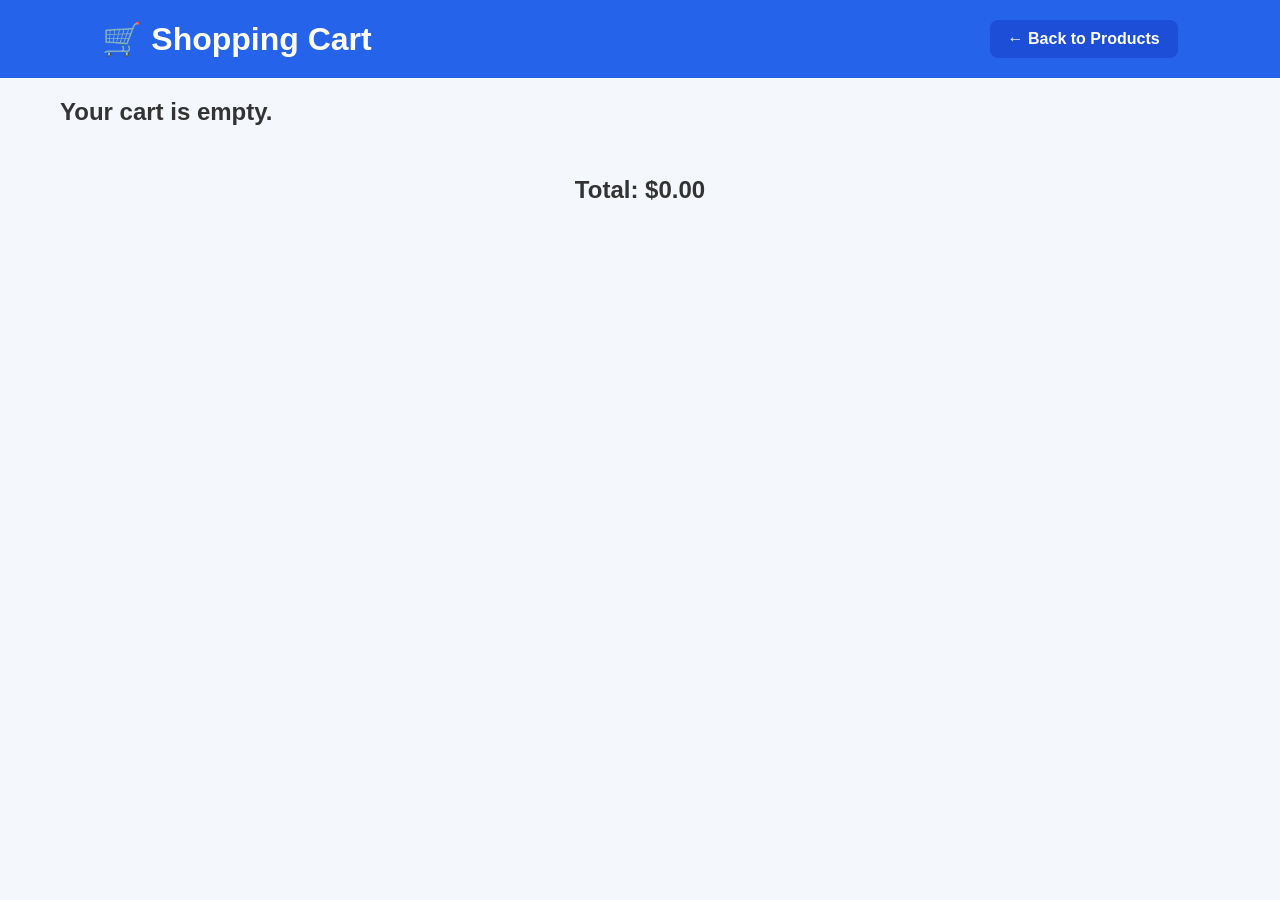
<file: cart.html>
<!DOCTYPE html>
<html lang="en">

<head>

    <meta charset="UTF-8">

    <meta name="viewport" content="width=device-width, initial-scale=1.0">

    <title>Shopping Cart</title>

    <link rel="stylesheet" href="style.css">

</head>

<body>

    <header>

        <h1>🛒 Shopping Cart</h1>

        <a href="index.html" class="cart-btn">
            ← Back to Products
        </a>

    </header>

    <div id="cartItems" class="product-grid">

    </div>

    <div style="text-align:center; margin:30px;">

        <h2>Total: $<span id="totalPrice">0</span></h2>

    </div>

    <script src="cart.js"></script>

</body>

</html>
</file>
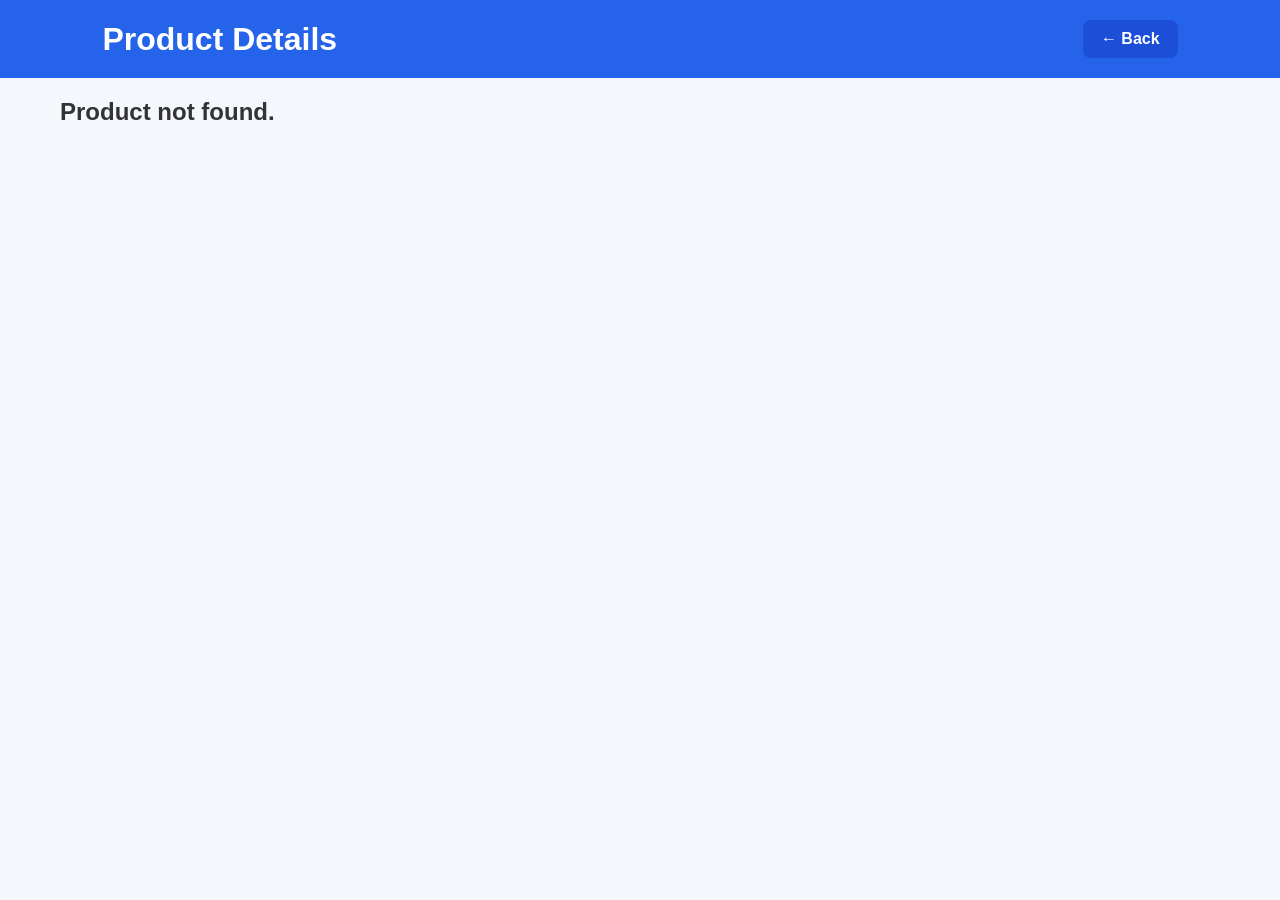
<file: product.html>
<!DOCTYPE html>
<html lang="en">

<head>

    <meta charset="UTF-8">

    <meta name="viewport" content="width=device-width, initial-scale=1.0">

    <title>Product Details</title>

    <link rel="stylesheet" href="style.css">

</head>

<body>

<header>

    <h1>Product Details</h1>

    <a href="index.html" class="cart-btn">
        ← Back
    </a>

</header>

<div id="productDetails" class="product-grid">

</div>

<script src="product.js"></script>

</body>

</html>
</file>
<file: style.css>
*{
    margin:0;
    padding:0;
    box-sizing:border-box;
    font-family:'Poppins',sans-serif;
}

body{
    background:#f4f7fc;
    color:#333;
}

/* Header */

header{
    background:#2563eb;
    color:#fff;
    padding:20px 8%;
    display:flex;
    justify-content:space-between;
    align-items:center;
    flex-wrap:wrap;
}

header h1{
    font-size:2rem;
}

.cart-btn{
    text-decoration:none;
    color:#fff;
    background:#1d4ed8;
    padding:10px 18px;
    border-radius:8px;
    font-weight:600;
    transition:.3s;
}

.cart-btn:hover{
    background:#1e40af;
}

/* Controls */

.controls{
    max-width:1200px;
    margin:30px auto;
    display:grid;
    grid-template-columns:2fr 1fr 1fr;
    gap:15px;
    padding:0 20px;
}

.controls input,
.controls select{
    padding:12px;
    border:2px solid #ddd;
    border-radius:10px;
    font-size:16px;
    outline:none;
    transition:.3s;
}

.controls input:focus,
.controls select:focus{
    border-color:#2563eb;
}

/* Product Grid */

.product-grid{
    max-width:1200px;
    margin:auto;
    padding:20px;
    display:grid;
    grid-template-columns:repeat(auto-fit,minmax(250px,1fr));
    gap:25px;
}

/* Product Card */

.product-card{
    background:#fff;
    border-radius:15px;
    overflow:hidden;
    box-shadow:0 5px 15px rgba(0,0,0,.08);
    transition:.3s;
}

.product-card:hover{
    transform:translateY(-6px);
    box-shadow:0 12px 25px rgba(0,0,0,.12);
}

.product-card img{
    width:100%;
    height:220px;
    object-fit:cover;
}

.product-info{
    padding:18px;
}

.product-info h3{
    margin-bottom:10px;
}

.product-info p{
    color:#555;
    margin-bottom:10px;
}

.price{
    color:#2563eb;
    font-size:20px;
    font-weight:bold;
    margin-bottom:15px;
}

.product-info button{
    width:100%;
    padding:12px;
    border:none;
    background:#2563eb;
    color:#fff;
    border-radius:8px;
    cursor:pointer;
    font-size:15px;
    transition:.3s;
}

.product-info button:hover{
    background:#1d4ed8;
}

/* Pagination */

.pagination{
    display:flex;
    justify-content:center;
    align-items:center;
    gap:20px;
    margin:40px;
}

.pagination button{
    padding:10px 20px;
    border:none;
    background:#2563eb;
    color:#fff;
    border-radius:8px;
    cursor:pointer;
    transition:.3s;
}

.pagination button:hover{
    background:#1d4ed8;
}

/* Responsive */

@media(max-width:768px){

    header{
        flex-direction:column;
        gap:15px;
        text-align:center;
    }

    .controls{
        grid-template-columns:1fr;
    }

    .product-grid{
        grid-template-columns:1fr;
    }

}
</file>
